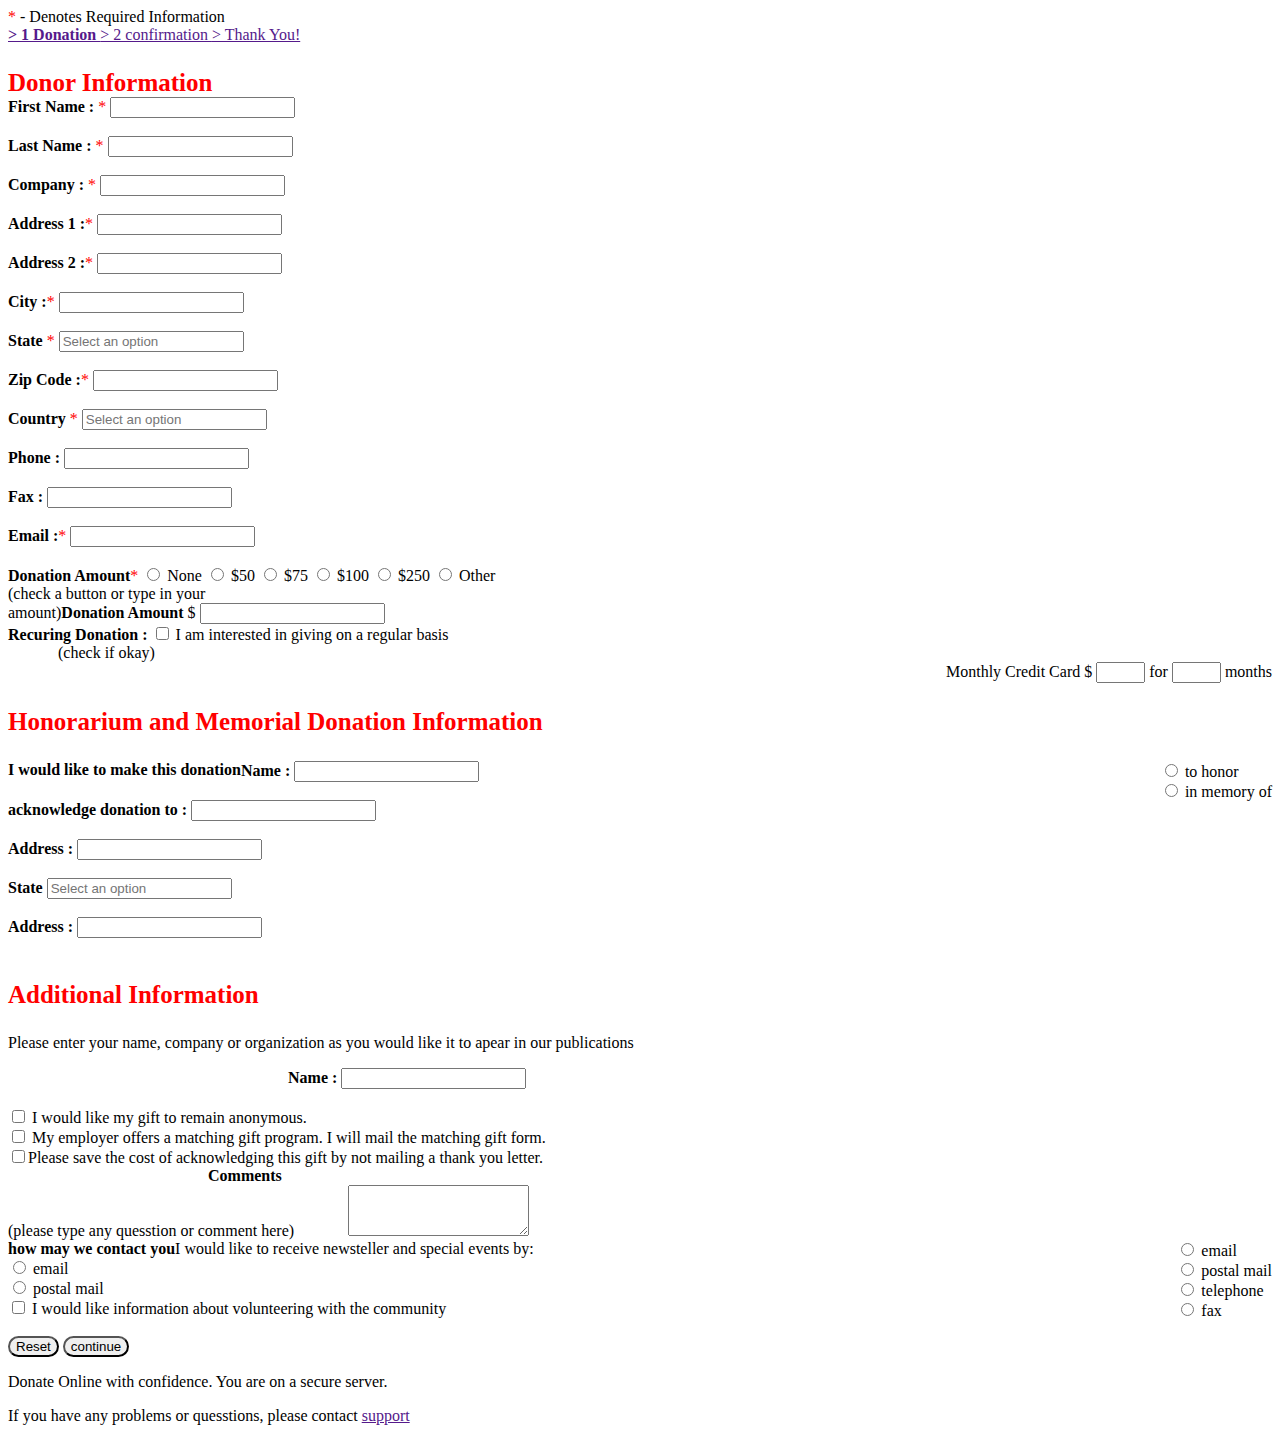
<file: Lab Task 1/A/index.html>
<html lang="en">
<head>
    <meta charset="UTF-8">
    <meta http-equiv="X-UA-Compatible" content="IE=edge">
    <meta name="viewport" content="width=device-width, initial-scale=1.0">
    <link rel="stylesheet" href="form.css">
    <title>Form </title>

</head>
<body>
  <form> 
<div class = "nav" > <label style = "color:red;">* </label>- Denotes Required Information </br>
<div >
<a href= "" > <b>> 1 Donation </b>  </a>
<a href= "" >  > 2 confirmation  </a>
<a href= "" > > Thank You!  </a> </div>
<p style = "color:red; font-size:25px;margin-bottom: 0;" > <b> Donor Information</b></p>


    <div class = "box1">
<b>First Name : </b><label style = "color:red;">* </label> <input type="text" id="fname" name="fname"><br><br>
<b>Last Name  : </b><label style = "color:red;">* </label> <input type="text" id="lname" name="lname"><br><br>
<b>Company    : </b><label style = "color:red;">* </label> <input type="text" id="com" name="com"><br><br>
<b>Address 1  :</b><label style = "color:red;">* </label> <input type="text" id="adr1" name="adr1"><br><br>
<b>Address 2  :</b><label style = "color:red;">* </label> <input type="text" id="adr2" name="adr2"><br><br>
<b>City       :</b><label style = "color:red;">* </label> <input type="text" id="city" name="adr2"><br><br>
<b>State </b><label style = "color:red;">* </label> <input type="text" list="state" placeholder="Select an option" /><br><br>
<datalist id="state">
    <option value="Dhaka">
    <option value="Mymensingh">
    <option value="sylhet">
    <option value="Chittagong"><option value="Rajshahi">
    <option value="Barishal">
    <option value="Rangpur">
  </datalist> 
  <b>Zip Code       :</b><label style = "color:red;">* </label> <input type="number" id="zip" name="zip"><br><br>
  <b>Country </b><label style = "color:red;">* </label> <input type="text" list="Country" placeholder="Select an option" /><br><br>
<datalist id="Country">
    <option value="Bangladesh">
    <option value="USA">
    <option value="ARAB">
    <option value="UAE">
    <option value="JAPAN">
    <option value="SINGAPRE">
    <option value="RUSSIA">
  </datalist> 
  <b>Phone      :</b> <input type="text" id="Phone" name="Phone"><br><br>
  <b>Fax     :</b> <input type="text" id="Fax" name="Fax"><br><br>
  <b>Email      :</b><label style = "color:red;">* </label> <input type="email" id="Email" name="Email"><br><br>
  <b >Donation Amount</b><label style = "color:red;">* </label> 
  <input type="radio" id="none" name="DA" value="None">
  <label for="none">None</label>
  <input type="radio" id="50" name="DA" value="$50">
  <label for="50">$50</label>
  <input type="radio" id="75" name="DA" value="$75">
  <label for="75">$75</label>
  <input type="radio" id="100" name="DA" value="$100">
  <label for="100">$100</label>
  <input type="radio" id="250" name="DA" value="$250">
  <label for="250">$250</label>
  <input type="radio" id="other" name="DA" value="Other">
  <label for="other">Other </label> 
  <p style="text-align: left;margin-block-end: 0em;margin-top: 0px;">(check a button or type in your<br> amount)<b>Donation Amount </b>$
  <input type="text" id="number" name="number"></p> 
  <b>Recuring Donation       :</b>  <input type="checkbox" id="RD" name="Donation"> I am interested in giving on a regular basis 
  <p style="margin-block-start: 0em;margin-block-end: 0em;text-align: left;padding-left: 50px; ">(check if okay)</p> 
  <p style="margin-block-start: 0em;margin-block-end: 0em; text-align:right; ">
    Monthly Credit Card $   <input type="text" id="uk" name="uk" size="3"> for  <input type="text" id="number" name="number"size="3"> months</p>
    
   
  </div>
 <div class="second"> <p style = "color:red; font-size:25px;  " > <b>  Honorarium and Memorial Donation Information</b></p></div>
 <div class = "box2">
<span style="float:left ;"><b>I would like to make this donation</b> </span>
<span style="float:right;" >
  <input type="radio" id="to honor" name="to honor" value="inhonor">
  <label for="to honor">to honor</label><br>
  <input type="radio" id="in memory of" name="inmemory of" value="inmemoryof">
  <label for="in memory of">in memory of</label>
 </span>
 </div>
 <div class="box2a"> 
  <b> Name : </b> </label> <input type="text" id="name" name="name"><br><br>
  <b> acknowledge donation to : </b> </label> <input type="text" id="acg" name="acg"><br><br>
  <b> Address : </b> </label> <input type="text" id="adr3" name="adr3"><br><br>
  <b>State </b> <input type="text" list="state" placeholder="Select an option" /><br><br>
<datalist id="state">
    <option value="Dhaka">
    <option value="Mymensingh">
    <option value="sylhet">
    <option value="Chittagong"><option value="Rajshahi">
    <option value="Barishal">
    <option value="Rangpur">
  </datalist>
  <b> Address : </b> </label> <input type="text" id="zip" name="zip"><br><br> 
</div>
<div class="third"> <p style = "color:red; font-size:25px;  " > <b> Additional Information</b></p>
<p>Please enter your name, company or organization as you would like it to apear in our publications</p>
<span style="padding-left: 280px;bottom: 0px;;">
  <b> Name : </b> </label> <input type="text" id="name" name="name"><br><br>
</span>
<input type="checkbox" id="ad1" name="one"> I would like my gift to remain anonymous. <br>
<input type="checkbox" id="ad2" name="two"> My employer offers a matching gift program. I will mail the matching gift form. <br>
<input type="checkbox" id="ad3" name="three">Please save the cost of acknowledging this gift by not mailing a thank you letter. <br>
<span style="text-align: center;padding-left: 200px;"><b>Comments</b><br> (please type any quesstion or comment here)</span>
<span style="padding-left: 50px;bottom: 0px"><textarea name="com" id="1" cols="20" rows="3"></textarea></span> 
<div class = "box3a">
  <span style="float:left ;"><b>how may we contact you</b> </span>
  <span style="float:right;" >
    <input type="radio" id="email" name="e1" value="Email">
    <label for="email">email</label><br>
    <input type="radio" id="postal mail" name="postal mail" value="postal mail">
    <label for="postal mail">postal mail</label><br>
    <input type="radio" id="telephone" name="telephone" value="telephone">
    <label for="telephone">telephone</label><br>
    <input type="radio" id="fax" name="fax" value="fax">
    <label for="fax">fax</label><br>
    
   </span>
   </div>
  <div class="box3b">
    <span style="text-align: left;">I would like to receive newsteller and special events by:</span><br>
    <input type="radio" id="email" name="e1" value="Email">
    <label for="email">email</label><br>
    <input type="radio" id="postal mail" name="postal mail" value="postal mail">
    <label for="postal mail">postal mail</label><br>
    <span style="left: 0;"><input type="checkbox" id="ad1" name="one">  I would like information about volunteering with the community</span> <br><br>
  <input style="border-radius: 20px ;"type="reset" name="reset" id="reset">
   <input style="border-radius: 20px" type="submit" name = "continue " id = "continue" value="continue"> <br>
   <p>Donate Online with confidence. You are on a secure server.</p>
   <p>If you have any problems or quesstions, please contact <a href="">support</a> </p>
  </div>
  
</div>
</form>
</body>
</file>
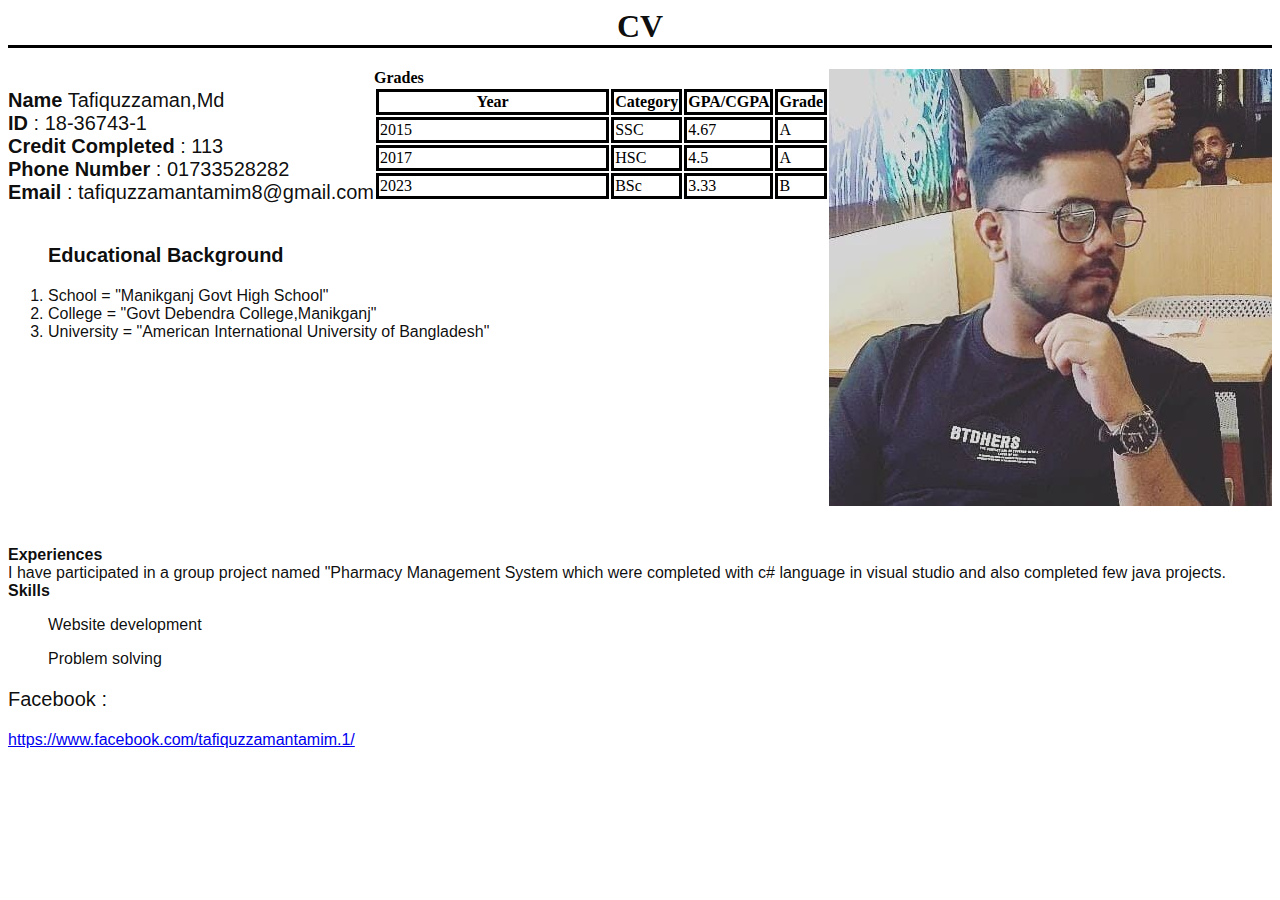
<file: Lab Task 1/B/index.html>
<html lang="en">
<head>
    <meta charset="UTF-8">
    <meta http-equiv="X-UA-Compatible" content="IE=edge">
    <meta name="viewport" content="width=device-width, initial-scale=1.0">
    <link rel="stylesheet" href="cv.css">
    <title>cv </title>

</head>
<body>
   <center><h1> CV</h1></center>
<div class ="bio"><p><b>Name</b> Tafiquzzaman,Md  <br>
    <b>ID</b>  : 18-36743-1 <br>
    <b>Credit Completed</b>  : 113 <br>
    <b>Phone Number</b> : 01733528282 <br>
    <b>Email</b> : tafiquzzamantamim8@gmail.com
</p></div>
<div class ="Photo">
    <img src="Images/download.PNG" alt="user">
</div>
<div class = "list">
    <ol>
        <p><b>Educational Background</b></p> 
        <li>School = "Manikganj Govt High School" </li>
        <li>College = "Govt Debendra College,Manikganj"</li>
        <li>University = "American International University of Bangladesh"</li>
    </ol> </div>
<div class = "table">
    <label><b>Grades</b></label>
   <table> <tr>
        <th>Year</th>
        <th>Category</th>
        <th>GPA/CGPA</th>
        <th>Grade</th>
    </tr>
    <tr>
        <td>2015</td>
        <td>SSC</td>
        <td>4.67</td>
        <td>A</td>
    </tr>
    <tr>
        <td>2017</td>
        <td>HSC</td>
        <td>4.5</td>
        <td>A</td>
    </tr>
    <tr>
        <td>2023</td>
        <td>BSc</td>
        <td>3.33</td>
        <td>B</td>
    </tr></table>
</div>
<footer class="end">
     <div class = "experience">
	  <label><b>Experiences</b></label> </br>
	 I have participated in a group project named "Pharmacy Management System which were completed with c# language in visual studio and also completed few java projects.
	 </div>
    <b>Skills</b>
    <ul>Website development</ul>
    <ul>Problem solving</ul>
	<div class="contact"> 
	<p>Facebook : </p> <a href = "https://www.facebook.com/tafiquzzamantamim.1/"> https://www.facebook.com/tafiquzzamantamim.1/ </a>

	</div>
</footer>

</body>
</html>
</file>
<file: Lab Task 1/A/form.css>
<html lang="en">
<head>
    <meta charset="UTF-8">
    <meta http-equiv="X-UA-Compatible" content="IE=edge">
    <meta name="viewport" content="width=device-width, initial-scale=1.0">
    <link rel="stylesheet" href="form.css">
    <title>Form </title>

</head>
<body>
  <form> 
<div class = "nav" > <label style = "color:red;">* </label>- Denotes Required Information </br>
<div >
<a href= "" > <b>> 1 Donation </b>  </a>
<a href= "" >  > 2 confirmation  </a>
<a href= "" > > Thank You!  </a> </div>
<p style = "color:red; font-size:25px;margin-bottom: 0;" > <b> Donor Information</b></p>


    <div class = "box1">
<b>First Name : </b><label style = "color:red;">* </label> <input type="text" id="fname" name="fname"><br><br>
<b>Last Name  : </b><label style = "color:red;">* </label> <input type="text" id="lname" name="lname"><br><br>
<b>Company    : </b><label style = "color:red;">* </label> <input type="text" id="com" name="com"><br><br>
<b>Address 1  :</b><label style = "color:red;">* </label> <input type="text" id="adr1" name="adr1"><br><br>
<b>Address 2  :</b><label style = "color:red;">* </label> <input type="text" id="adr2" name="adr2"><br><br>
<b>City       :</b><label style = "color:red;">* </label> <input type="text" id="city" name="adr2"><br><br>
<b>State </b><label style = "color:red;">* </label> <input type="text" list="state" placeholder="Select an option" /><br><br>
<datalist id="state">
    <option value="Dhaka">
    <option value="Mymensingh">
    <option value="sylhet">
    <option value="Chittagong"><option value="Rajshahi">
    <option value="Barishal">
    <option value="Rangpur">
  </datalist> 
  <b>Zip Code       :</b><label style = "color:red;">* </label> <input type="number" id="zip" name="zip"><br><br>
  <b>Country </b><label style = "color:red;">* </label> <input type="text" list="Country" placeholder="Select an option" /><br><br>
<datalist id="Country">
    <option value="Bangladesh">
    <option value="USA">
    <option value="ARAB">
    <option value="UAE">
    <option value="JAPAN">
    <option value="SINGAPRE">
    <option value="RUSSIA">
  </datalist> 
  <b>Phone      :</b> <input type="text" id="Phone" name="Phone"><br><br>
  <b>Fax     :</b> <input type="text" id="Fax" name="Fax"><br><br>
  <b>Email      :</b><label style = "color:red;">* </label> <input type="email" id="Email" name="Email"><br><br>
  <b >Donation Amount</b><label style = "color:red;">* </label> 
  <input type="radio" id="none" name="DA" value="None">
  <label for="none">None</label>
  <input type="radio" id="50" name="DA" value="$50">
  <label for="50">$50</label>
  <input type="radio" id="75" name="DA" value="$75">
  <label for="75">$75</label>
  <input type="radio" id="100" name="DA" value="$100">
  <label for="100">$100</label>
  <input type="radio" id="250" name="DA" value="$250">
  <label for="250">$250</label>
  <input type="radio" id="other" name="DA" value="Other">
  <label for="other">Other </label> 
  <p style="text-align: left;margin-block-end: 0em;margin-top: 0px;">(check a button or type in your<br> amount)<b>Donation Amount </b>$
  <input type="text" id="number" name="number"></p> 
  <b>Recuring Donation       :</b>  <input type="checkbox" id="RD" name="Donation"> I am interested in giving on a regular basis 
  <p style="margin-block-start: 0em;margin-block-end: 0em;text-align: left;padding-left: 50px; ">(check if okay)</p> 
  <p style="margin-block-start: 0em;margin-block-end: 0em; text-align:right; ">
    Monthly Credit Card $   <input type="text" id="uk" name="uk" size="3"> for  <input type="text" id="number" name="number"size="3"> months</p>
    
   
  </div>
 <div class="second"> <p style = "color:red; font-size:25px;  " > <b>  Honorarium and Memorial Donation Information</b></p></div>
 <div class = "box2">
<span style="float:left ;"><b>I would like to make this donation</b> </span>
<span style="float:right;" >
  <input type="radio" id="to honor" name="to honor" value="inhonor">
  <label for="to honor">to honor</label><br>
  <input type="radio" id="in memory of" name="inmemory of" value="inmemoryof">
  <label for="in memory of">in memory of</label>
 </span>
 </div>
 <div class="box2a"> 
  <b> Name : </b> </label> <input type="text" id="name" name="name"><br><br>
  <b> acknowledge donation to : </b> </label> <input type="text" id="acg" name="acg"><br><br>
  <b> Address : </b> </label> <input type="text" id="adr3" name="adr3"><br><br>
  <b>State </b> <input type="text" list="state" placeholder="Select an option" /><br><br>
<datalist id="state">
    <option value="Dhaka">
    <option value="Mymensingh">
    <option value="sylhet">
    <option value="Chittagong"><option value="Rajshahi">
    <option value="Barishal">
    <option value="Rangpur">
  </datalist>
  <b> Address : </b> </label> <input type="text" id="zip" name="zip"><br><br> 
</div>
<div class="third"> <p style = "color:red; font-size:25px;  " > <b> Additional Information</b></p>
<p>Please enter your name, company or organization as you would like it to apear in our publications</p>
<span style="padding-left: 280px;bottom: 0px;;">
  <b> Name : </b> </label> <input type="text" id="name" name="name"><br><br>
</span>
<input type="checkbox" id="ad1" name="one"> I would like my gift to remain anonymous. <br>
<input type="checkbox" id="ad2" name="two"> My employer offers a matching gift program. I will mail the matching gift form. <br>
<input type="checkbox" id="ad3" name="three">Please save the cost of acknowledging this gift by not mailing a thank you letter. <br>
<span style="text-align: center;padding-left: 200px;"><b>Comments</b><br> (please type any quesstion or comment here)</span>
<span style="padding-left: 50px;bottom: 0px"><textarea name="com" id="1" cols="20" rows="3"></textarea></span> 
<div class = "box3a">
  <span style="float:left ;"><b>how may we contact you</b> </span>
  <span style="float:right;" >
    <input type="radio" id="email" name="e1" value="Email">
    <label for="email">email</label><br>
    <input type="radio" id="postal mail" name="postal mail" value="postal mail">
    <label for="postal mail">postal mail</label><br>
    <input type="radio" id="telephone" name="telephone" value="telephone">
    <label for="telephone">telephone</label><br>
    <input type="radio" id="fax" name="fax" value="fax">
    <label for="fax">fax</label><br>
    
   </span>
   </div>
  <div class="box3b">
    <span style="text-align: left;">I would like to receive newsteller and special events by:</span><br>
    <input type="radio" id="email" name="e1" value="Email">
    <label for="email">email</label><br>
    <input type="radio" id="postal mail" name="postal mail" value="postal mail">
    <label for="postal mail">postal mail</label><br>
    <span style="left: 0;"><input type="checkbox" id="ad1" name="one">  I would like information about volunteering with the community</span> <br><br>
  <input style="border-radius: 20px ;"type="reset" name="reset" id="reset">
   <input style="border-radius: 20px" type="submit" name = "continue " id = "continue" value="continue"> <br>
   <p>Donate Online with confidence. You are on a secure server.</p>
   <p>If you have any problems or quesstions, please contact <a href="">support</a> </p>
  </div>
  
</div>
</form>
</body>
</file>
<file: Lab Task 1/B/cv.css>
body {
    background-color: rgb(255, 255, 255);
  }
  
  h1 {
    color: rgba(0, 0, 0, 0.945);
    text-align: center;
    border-style: solid;
    border-color: black;
    border-left:0ch;
    border-right:0ch;
    border-top:0ch;
    
  }
  
  p {
    font-family: sans-serif;
    color: rgba(0, 0, 0, 0.945);
    font-size: 20px;
    text-align: left;
	position: center;
  }
.bio{
    float: left;
    text-align: center;
    

}
.Photo{
    float:inline-end;

}

.list{
    float:inline-start;
    text-align: left;
    size: 40px;
    font-family: sans-serif;
    color: rgba(0, 0, 0, 0.945);
}
th,td{
    border-style: solid;
    width: 100%;
    border-collapse: separate;
}
.end{
    float: inline-start;
    text-align: left;
    size: 40px;
    font-family: sans-serif;
    color: rgba(0, 0, 0, 0.945);
    margin-top: 20px;
    padding-top: 20px;
}
</file>
